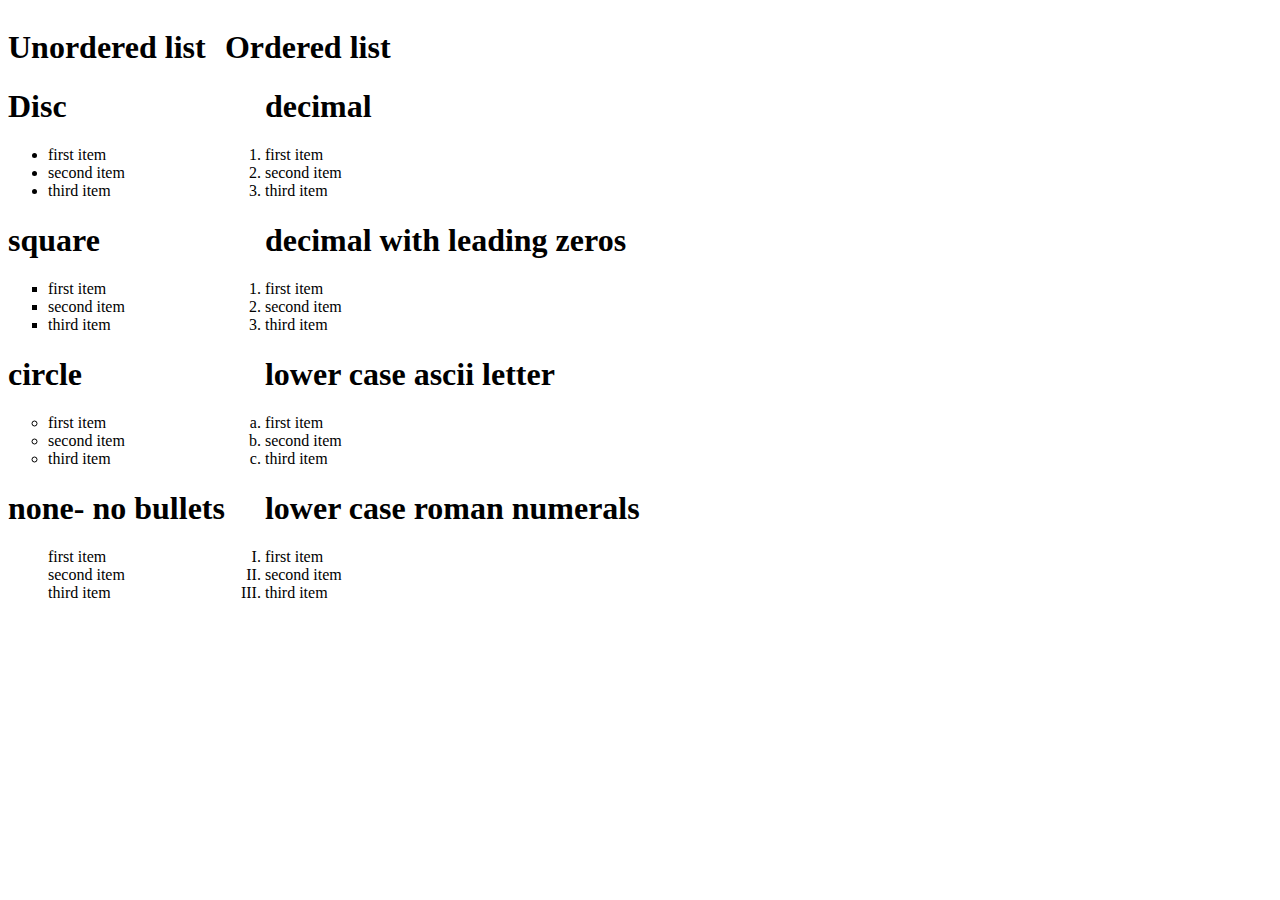
<file: index.html>
<!DOCTYPE html>
<html lang="en">
<head>
    <meta charset="UTF-8">
    <meta http-equiv="X-UA-Compatible" content="IE=edge">
    <meta name="viewport" content="width=device-width, initial-scale=1.0">
    <title>Document</title>
    <link rel="stylesheet" href="style.css">
</head>
<body>
    <div class="dot">
        <div>
            <h1>Unordered list </h1>
            <h1>Disc</h1>
            <ul>
                <li>first item</li>
                <li>second item</li>
                <li>third item</li>
            </ul>
            <h1>square</h1>
            <ul>
                <li type="square">first item</li>
                <li type="square">second item</li>
                <li type="square">third item</li>
            </ul>
            <h1>circle</h1>
            <ul>
                <li type="circle">first item</li>
                <li type="circle">second item</li>
                <li type="circle">third item</li>
            </ul>
            <h1>none- no bullets</h1>
            <ul>
                <li type="none">first item</li>
                <li type="none">second item</li>
                <li type="none">third item</li>
            </ul>
        </div>
        <div>
            <h1>Ordered list</h1>
            <ol>
                <h1>decimal</h1>
                <li type="1">first item</li>
                <li type="1">second item</li>
                <li type="1">third item</li>
            </ol>
            <ol>
                <h1>decimal with leading zeros</h1>
                <li type="">first item</li>
                <li type="">second item</li>
                <li type="">third item</li>
            </ol>
            <ol>
                <h1>lower case ascii letter</h1>
                <li type="a">first item</li>
                <li type="a">second item</li>
                <li type="a">third item</li>
            </ol>
            <ol>
                <h1>lower case roman numerals</h1>
                <li type="I">first item</li>
                <li type="I">second item</li>
                <li type="I">third item</li>
            </ol>
        </div>

    </div>
    
</body>
</html>
</file>
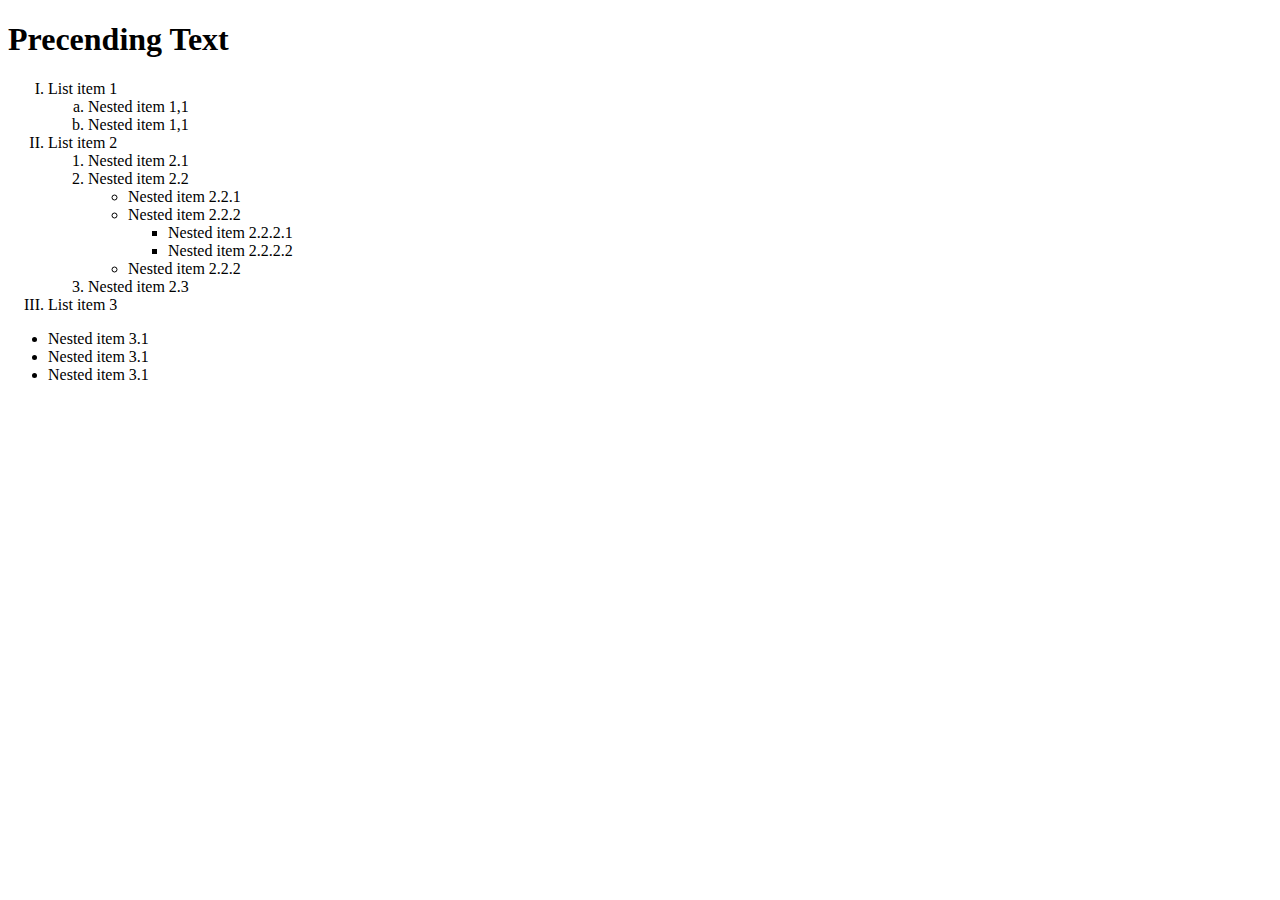
<file: index2.html>
<!DOCTYPE html>
<html lang="en">
<head>
    <meta charset="UTF-8">
    <meta http-equiv="X-UA-Compatible" content="IE=edge">
    <meta name="viewport" content="width=device-width, initial-scale=1.0">
    <title>Document</title>
</head>
<body>
    <h1>Precending Text</h1>
   <ol type="I">
    <li> List item 1</li>
    <ol type="a">
        <li>Nested item 1,1</li>
        <li>Nested item 1,1</li>
    </ol>
    <li> List item 2</li>
    <ol type="1">
        <li>Nested item 2.1</li>
        <li>Nested item 2.2</li>

        <ul type="circle">

            <li>Nested item 2.2.1</li>
            <li>Nested item 2.2.2</li>
       
        <ul type="square">
            <li>Nested item 2.2.2.1</li>
            <li>Nested item 2.2.2.2</li>

        </ul>
                <li>Nested item 2.2.2</li>    
        </ul>

        <li>Nested item 2.3</li>   
    </ol>

    <li>List item 3</li>
   </ol>
   <ul type="disk">
    <li>Nested item 3.1</li>
    <li>Nested item 3.1</li>
    <li>Nested item 3.1</li>
   </ul>
</body>
</html>
</file>
<file: style.css>
.dot{
    display:flex;
}
h1{
    margin-left: 0px;
}
</file>
